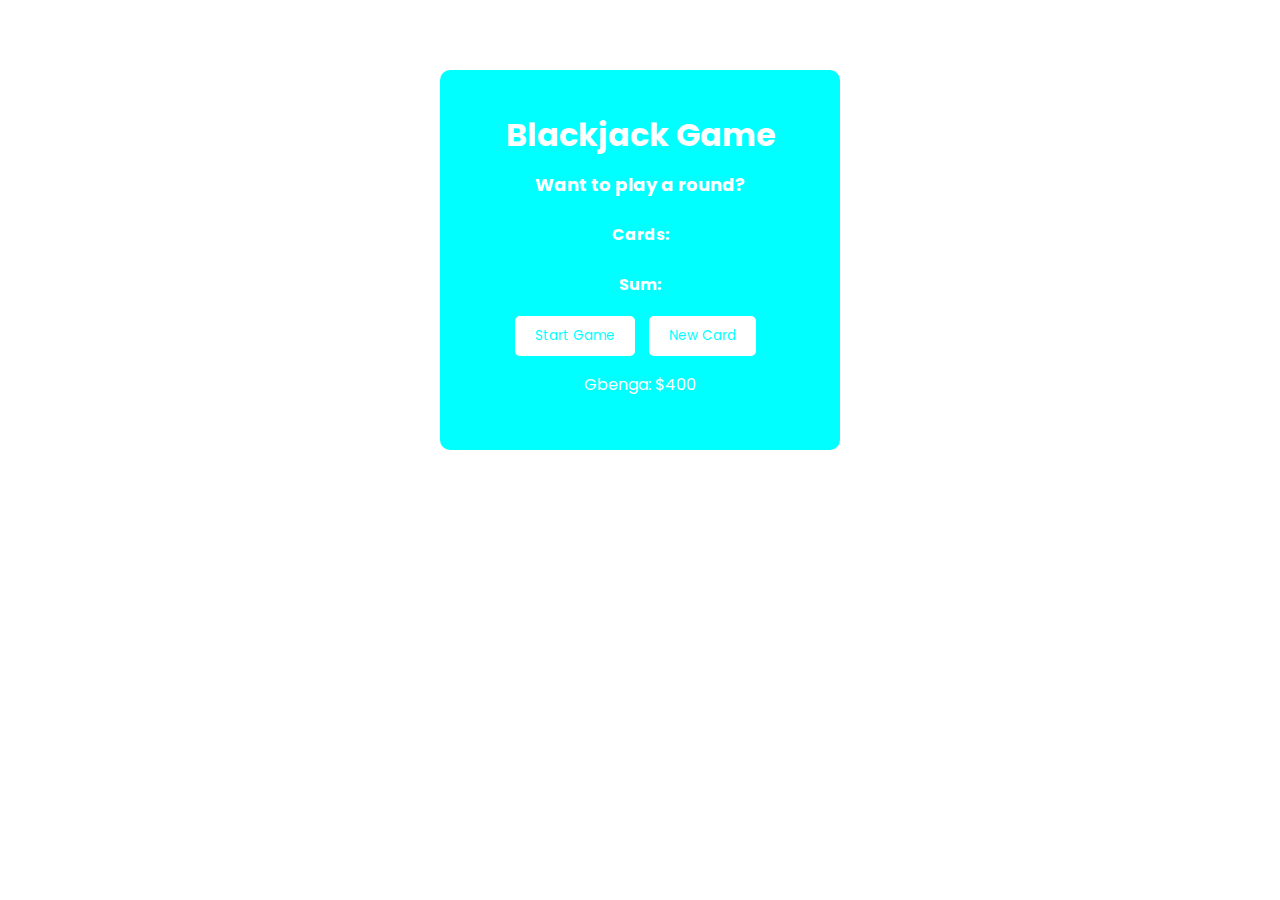
<file: blackjack game/Blackjack game.html>
<html>
    <head>
        <link href="https://fonts.googleapis.com/css2?family=Poppins:wght@300;400;500;600;700;800&family=Roboto:wght@400;500;700&display=swap" 
        rel="stylesheet">
        <link rel="stylesheet" href="Blackjack game.css">
        <title>
            Blackjack Game
        </title>
    </head>
    <body>
        <div>          
        <h1>Blackjack Game</h1>
        <h2 id="displayinfo">Want to play a round?</h2>
        <h3 id="card">Cards:</h3>
        <h3 id="sum">Sum:</h3>
        <button onclick="startGame()">Start Game</button>
        <button onclick="newCard()">New Card</button>
        <p id="money"></p>
    </div>
        <script src="blackjack.js"></script>
    </body>
</html>
</file>
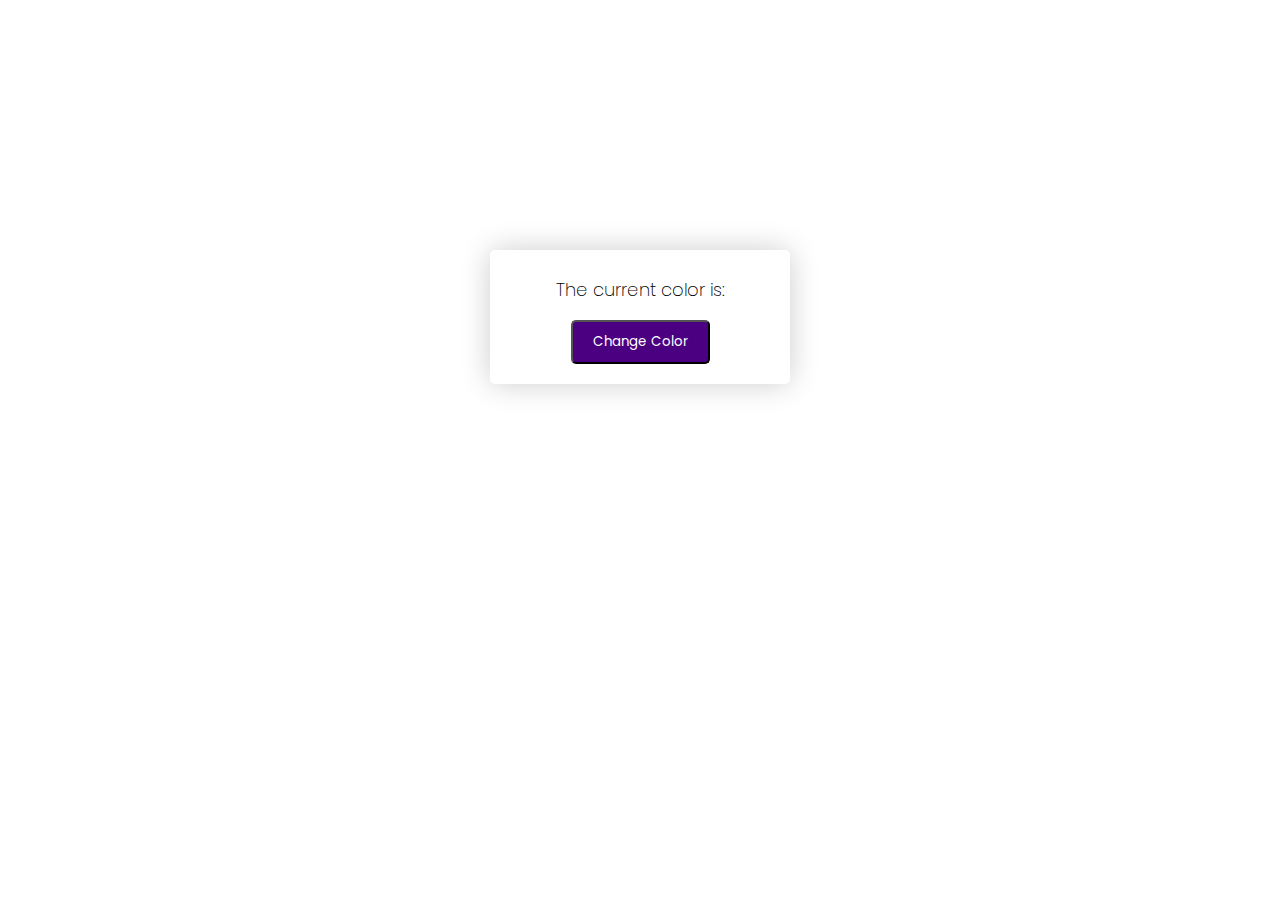
<file: color flipper/color.html>
<html>
    <head>
        <link href="https://fonts.googleapis.com/css2?family=Poppins:wght@300;400;500;600;700;800&family=Roboto:wght@400;500;700&display=swap" 
        rel="stylesheet">
        <link rel="stylesheet" href="color.css">
        <title>
            Color flipper
        </title>
    </head>
    <body>
        <div>
        <h2>The current color is: <span id="color"></span></h2>
        <button id="change">Change Color</button>
    </div>
        <script src="colorhex.js"></script>
    </body>
</html>
</file>
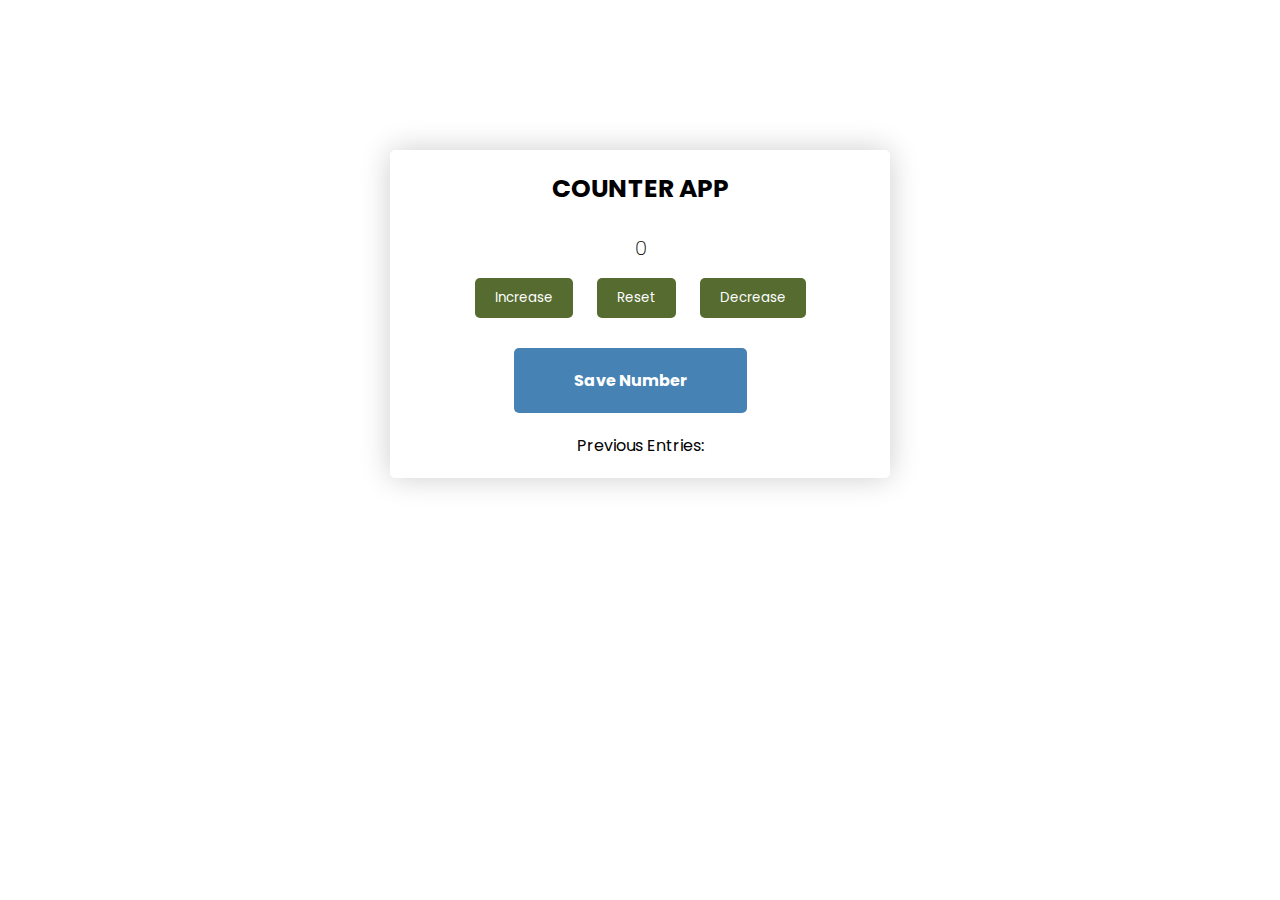
<file: counter/counter.html>
<html>
    <head>
        <link href="https://fonts.googleapis.com/css2?family=Poppins:wght@300;400;500;600;700;800&family=Roboto:wght@400;500;700&display=swap" 
        rel="stylesheet">
        <link rel="stylesheet" href="counter.css">
        <title>
            Counter App
        </title>
    </head>
    <body>
        <div>
        <h1>COUNTER APP</h1>
        <h2 id="number">0</h2>
        <button class="btn increase">Increase</button>
        <button class="btn reset">Reset</button>
        <button class="btn decrease">Decrease</button><br>
        <button class="btn save">Save Number</button>
        <p id="prevnum">Previous Entries:</p>
    </div>
        <script src="counter.js"></script>
    </body>
</html>
</file>
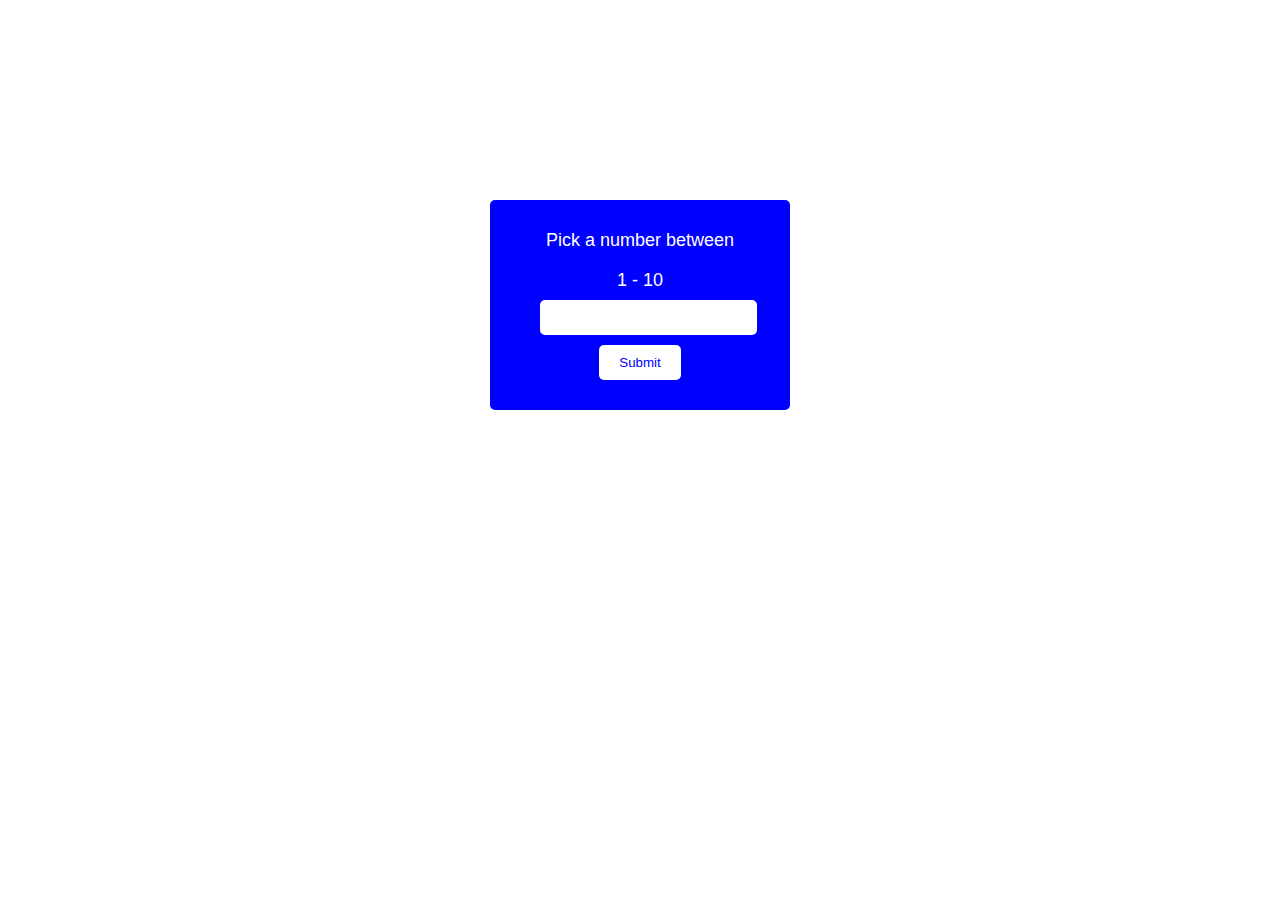
<file: guessing game/guess.html>
<html>
    <head>
        <title></title>
        <link rel="stylesheet" href="guess.css">
    </head>
    <body>
        <div>
        <p>Pick a number between 1 - 10</p>
        <input id ="guessfield">
        <input type="submit" id="guesssubmit" onclick="guessButton()">
        <p id="guessresult"></p>
    </div>
        <script src="guess.js"></script>
    </body>
    </html>
</file>
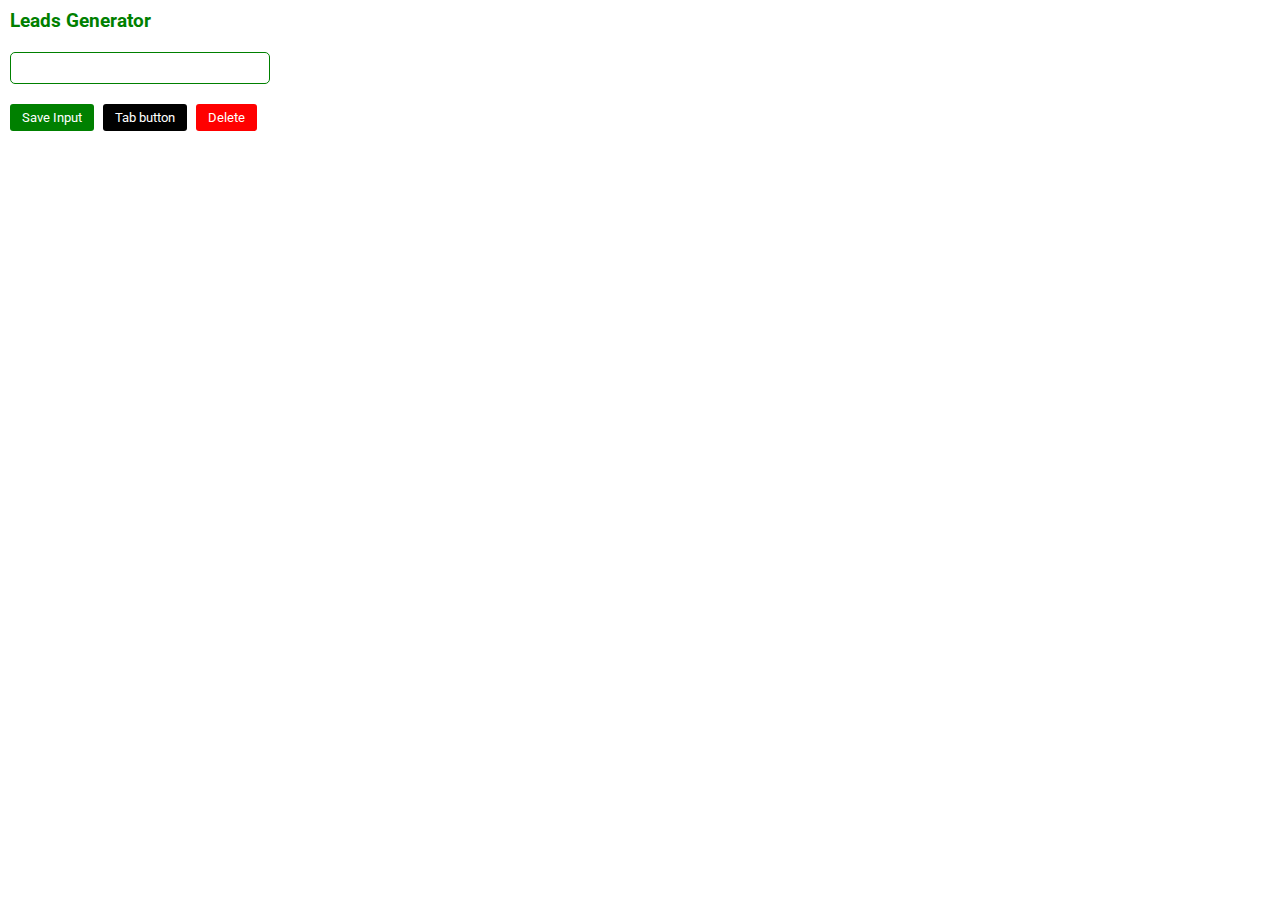
<file: lead tracker/leadtracker.html>
<html>
    <head>
        <link rel="stylesheet" href="leadtracker.css">
        <title>
            Leads Generator
        </title>
        <link href="https://fonts.googleapis.com/css2?family=Roboto:wght@400;500;700&display=swap" rel="stylesheet">
    </head>
    <body>
        <div>
            <h3>Leads Generator</h3>
            <input type="text" id="input"><br>
            <button id="save">Save Input</button>
            <button id="tab">Tab button</button>
            <button id="del">Delete</button>   
            <p id="list"></p>     
        </div>
        <script src="leadtracker.js"></script>
    </body>
</html>
</file>
<file: blackjack game/Blackjack game.css>
*{
    padding: 0;
    margin: 0;
    font-family: 'poppins', sans-serif;
}

div{
    text-align: center;
    margin: 0 auto;
    line-height: 50px;
    margin-top: 70px;
    background-color: aqua;
    padding: 40px 0px;
    width: 400px;
    border-radius: 10px;
    color: white;
}
h2{
    font-size: 18px;
}
h3{
    font-size: 16px;
}
button{
    padding: 10px 20px;
    margin-right: 10px;
    background-color: white;
    color: aqua;
    border: none;
    border-radius: 5px;
    cursor: pointer;
}
</file>
<file: color flipper/color.css>
*{
    padding: 0;
    margin: 0;
    font-family: 'poppins', sans-serif;
}
div{
    margin: 0 auto;
    text-align: center;
    margin-top: 250px;
    width: 200px;
    background-color: white;
    padding: 20px 50px;
    border-radius: 5px;
    box-shadow: 0 0 30px 0 rgba(0,0,0,0.2);
}
h2{
    font-size: 18px;
    color: black;
    font-weight: 200;
    line-height: 40px;
}
button{
    margin-top: 10px;
    padding: 10px 20px;
    background-color: indigo;
    color: white;
    border-radius: 5px;
    cursor: pointer;
}
</file>
<file: counter/counter.css>
*{
    padding: 0;
    margin: 0;
    font-family: 'poppins', sans-serif;
}
div{
    margin: 0 auto;
    text-align: center;
    margin-top: 150px;
    width: 400px;
    background-color: white;
    padding: 20px 50px;
    border-radius: 5px;
    box-shadow: 0 0 30px 0 rgba(0,0,0,0.2);
}
h1{
    font-size: 25px;
    margin-bottom: 20px;
}
h2{
    font-size: 20px;
    color: black;
    font-weight: 200;
    line-height: 40px;
}
button{
    margin: 10px 20px 20px 0px;
    padding: 10px 20px;
    background-color:darkolivegreen;
    color: white;
    border-radius: 5px;
    cursor: pointer;
    border: none;
}
.save{
    padding: 20px 60px;
    background-color:steelblue;
    font-weight: bold;
    font-size: 16px;
}
.decrease{
    margin-right: 0;
}
</file>
<file: guessing game/guess.css>
*{
    padding: 0;
    margin: 0;
    font-family: 'poppins', sans-serif;
}
div{
    margin: 0 auto;
    text-align: center;
    margin-top: 200px;
    width: 200px;
    background-color: blue;
    padding: 20px 50px;
    border-radius: 5px;
    color: white;
}
p{
    font-size: 18px;
    font-weight: 200;
    line-height: 40px;
}
input{
    margin-bottom: 10px;
    padding: 10px 20px;
    background-color: white;
    color: blue;
    border-radius: 5px;
    cursor: pointer;
    border: none;
}
#guessresult{
    font-size: 14px;
}
</file>
<file: lead tracker/leadtracker.css>
*{
    padding: 0;
    margin: 0;
    font-family: 'Roboto', sans-serif;
}
div{
    margin-left: 10px;
}
input{
    margin-top: 20px;
    line-height: 30px;
    width: 260px;
    margin-bottom: 20px;
    box-sizing: border-box;
    border-radius: 5px;
    border: 1px solid green;
    padding-left: 10px;
}
h3{
    padding-top: 10px;
    color: green;
    font-weight: bolder;
}
button{
    padding: 6px 12px;
    border-radius: 3px;
    margin-right: 5px;
    margin-bottom: 10px;
    border: none;
    cursor: pointer;
}
#save{
    color: white;
    background: green;
}
#tab{
    color: white;
    background: black;
}
#del{
    color: white;
    background: Red;
}
p{
    color: black;
    font-size: 14px;
    line-height: 20px;
}
</file>
